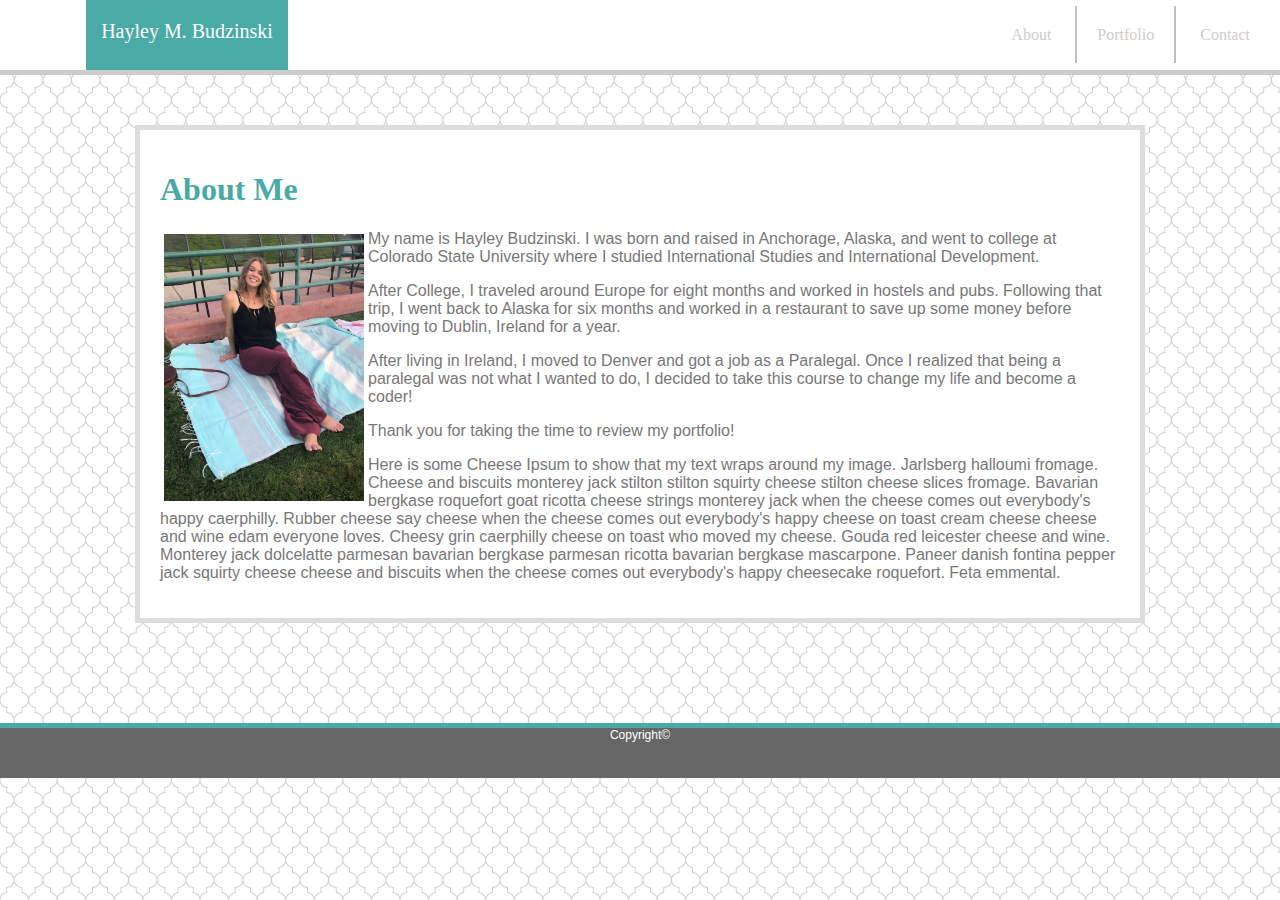
<file: index.html>
<!DOCTYPE html>
<html>
    <head>
        <html lang="en=US">
        <link rel="stylesheet" type="text/css" href="assets/css/style.css">
        <title>Hayley M. Budzinski</title>
    </head>

<body>
        <nav class="nav1">
            <ul>
                <li><a id="myname"> Hayley M. Budzinski</a></li>
                <li><a class="active" href="index.html">About</a></li>
                <li><a class="active" id="littlelines" href="portfolio.html">Portfolio</a></li>
                <li><a class="active" href="contact.html">Contact</a></li>
            </ul>
        </nav>        
    <div class="maininfo">
        <h1>About Me</h1>

        <section h2>
            <img src="./assets/images/Me.jpg" width="200" class="floatleft" alt= "Me">
            <p>My name is Hayley Budzinski. I was born and raised in Anchorage, Alaska, and went to college at Colorado State University where I studied International Studies and International Development.</p>
            <p>After College, I traveled around Europe for eight months and worked in hostels and pubs. Following that trip, I went back to Alaska for six months and worked in a restaurant to save up some money before moving to Dublin, Ireland for a year.</p>
            <p>After living in Ireland, I moved to Denver and got a job as a Paralegal. Once I realized that being a paralegal was not what I wanted to do, I decided to take this course to change my life and become a coder!</p>
            <p>Thank you for taking the time to review my portfolio!</p>
            <p>Here is some Cheese Ipsum to show that my text wraps around my image. Jarlsberg halloumi fromage. Cheese and biscuits monterey jack stilton stilton squirty cheese stilton cheese slices fromage. Bavarian bergkase roquefort goat ricotta cheese strings monterey jack when the cheese comes out everybody's happy caerphilly. Rubber cheese say cheese when the cheese comes out everybody's happy cheese on toast cream cheese cheese and wine edam everyone loves. Cheesy grin caerphilly cheese on toast who moved my cheese. Gouda red leicester cheese and wine. Monterey jack dolcelatte parmesan bavarian bergkase parmesan ricotta bavarian bergkase mascarpone. Paneer danish fontina pepper jack squirty cheese cheese and biscuits when the cheese comes out everybody's happy cheesecake roquefort. Feta emmental.</p>
        </section h2>
    </div>

    <footer>Copyright©</footer>

    </body>

</html>
</file>
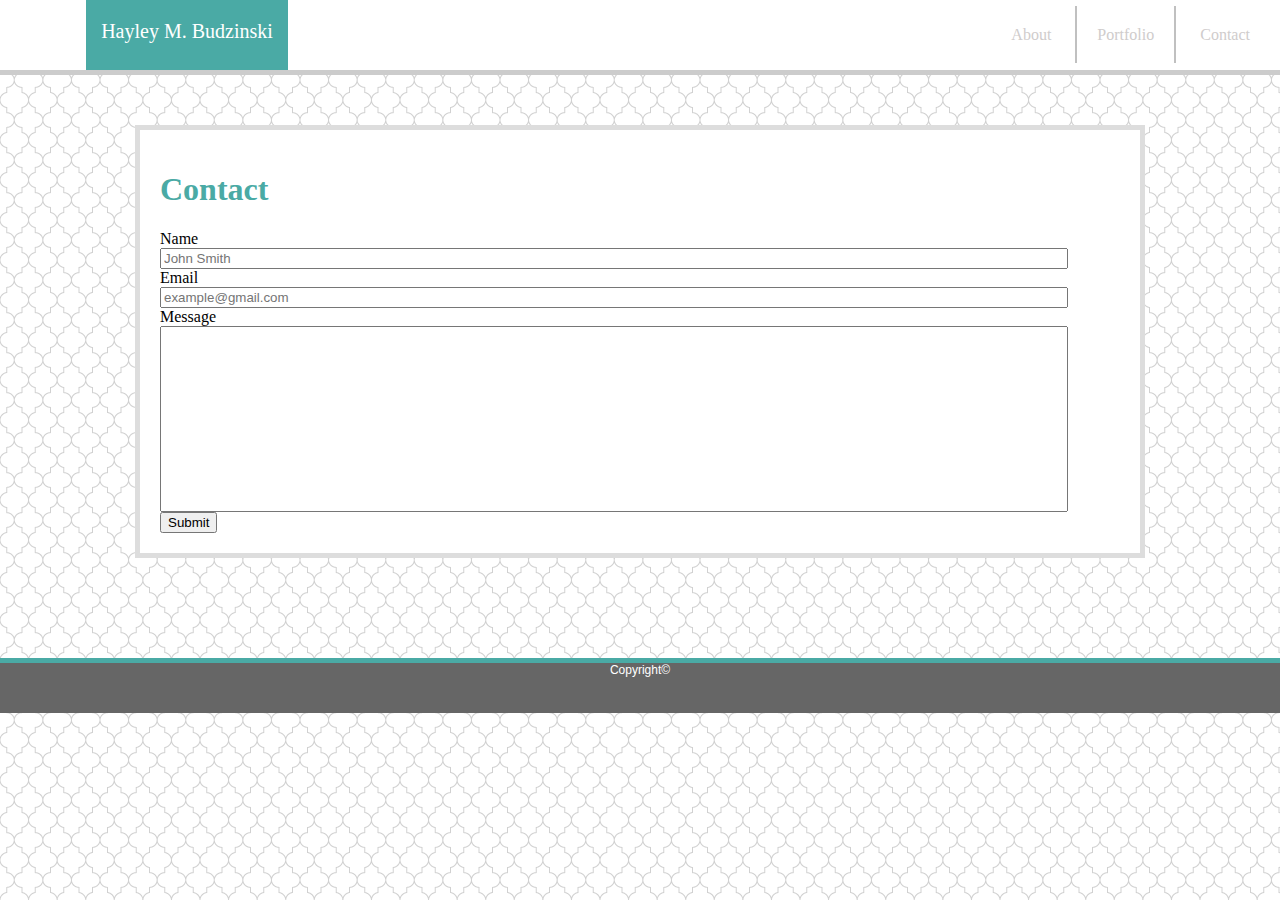
<file: contact.html>
<!DOCTYPE html>
<html>
    <head>
        <link rel="stylesheet" type="text/css" href="assets/css/style.css">
        <title>Hayley M. Budzinski</title>
    </head>

    <body>
        <nav class="nav1">
            <ul>
                <li><a id="myname"> Hayley M. Budzinski</a></li>
                <li><a class="active" href="index.html">About</a></li>
                <li><a class="active" id="littlelines" href="portfolio.html">Portfolio</a></li>
                <li><a class="active" href="contact.html">Contact</a></li>
            </ul>
        </nav>   

    <div class="maininfo">
        <h1>Contact</h1>

        Name
        <form action= "/submit name">
        <input id="name" type="text" placeholder="John Smith" required></form>
        Email
        <form action= "/submit email">
        <input id="email" type="text" placeholder="example@gmail.com" required></form>
        Message
        <form action= "/submit message">
        <input id="message" type="text" required></form>

        <button id="btn" type="Submit"> Submit</button></button>
    </div>

        <footer>Copyright©</footer>
        
    </body>

</html>
</file>
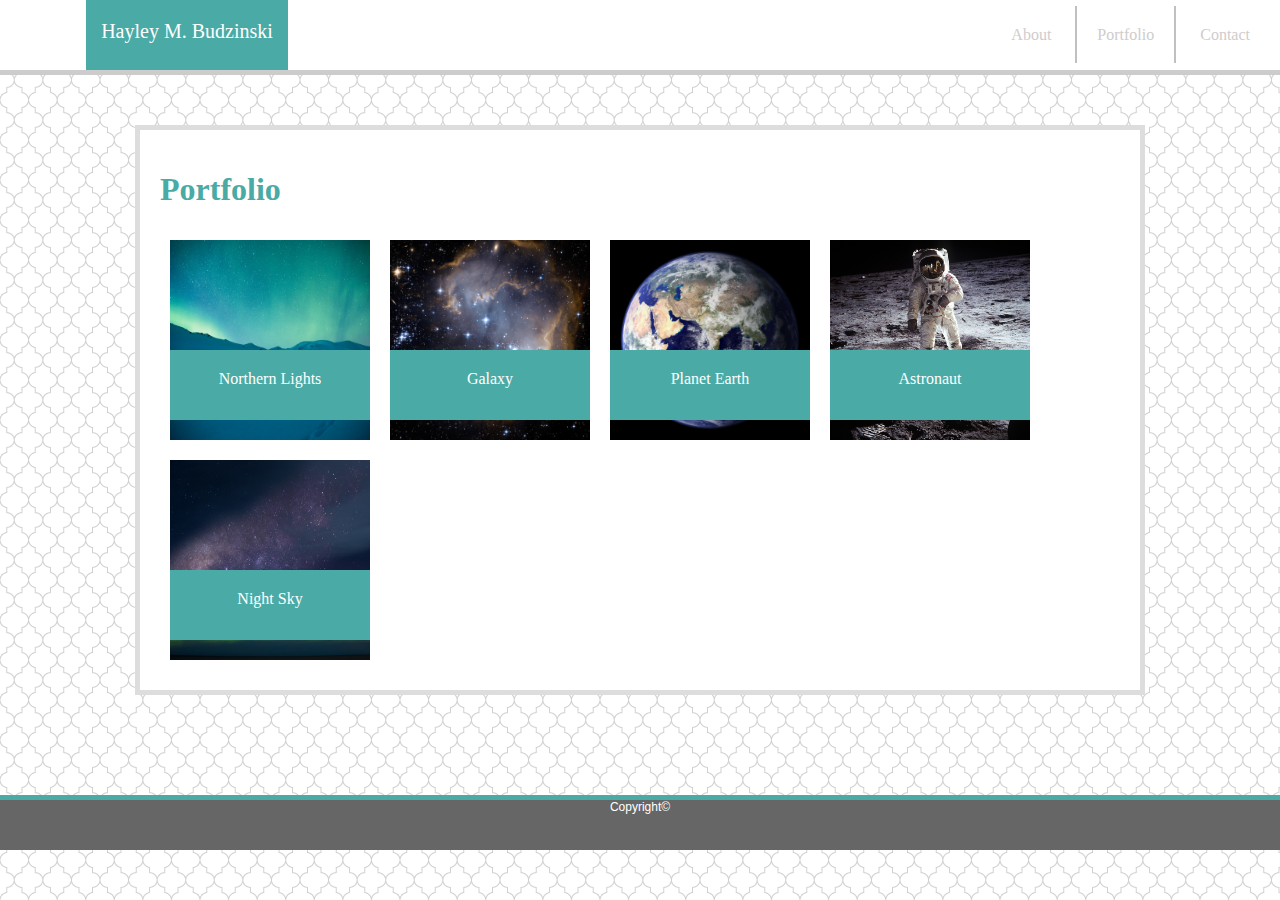
<file: portfolio.html>
<!DOCTYPE html>
<html>
    <head>
        <link rel="stylesheet" type="text/css" href="assets/css/style.css">
        <title>Hayley M. Budzinski</title>
    </head>

    <body>
        <header class="nav1">
            <ul>
                <li><a id="myname"> Hayley M. Budzinski</a></li>
                <li><a class="active" href="index.html">About</a></li>
                <li><a class="active" id="littlelines" href="portfolio.html">Portfolio</a></li>
                <li><a class="active" href="contact.html">Contact</a></li>
            </ul>
        </header>

    <div class="maininfo">
        <h1>Portfolio</h1>

        <div class="container">
            <div class= "box a">Northern Lights</div>
            <div class= "box a1"><img src="./assets/images/bird-s-eye-view.jpg" width=200 height=200 alt="darkblur"></div>
        </div>

        <div class="container">
            <div class= "box b">Galaxy</div>
            <div class= "box b1"><img src="./assets/images/astronomy-constellation-cosmos.jpg" width=200 height=200 alt="stars"></div>
        </div>

        <div class="container">
            <div class= "box c">Planet Earth</div>
            <div class= "box c1"><img src="./assets/images/blue-planet.jpg" width=200 height=200 alt="earth"></div>    
        </div>

        <div class="container">
            <div class= "box d">Astronaut</div>
            <div class= "box d1"><img src="./assets/images/apollo-astronaut-landin.jpg" width=200 height=200 alt="astronaut"></div>
        </div>

        <div class="container">
            <div class= "box e">Night Sky</div>
            <div class= "box e1"><img src="./assets/images/beautiful-cosmos-galaxy-262662.jpg" width=200 height=200 alt="tree"></div>
        </div>
    </div>

    <footer>Copyright©</footer>

    </body>

</html>
</file>
<file: assets/css/style.css>
body {
    background-image: url("../images/hotel-wallpaper.png");
    margin: 0;
    overflow: scroll;
    position: relative;
}

.maininfo {
    padding: 20px;
    background-color: #ffffff;
    position: static;
    width: 960px;
    text-align: left;
    margin: 0 auto;
    margin-top: 50px;
    margin-bottom:100px;
    border: solid 5px #dddddd;
    overflow: auto;
}

.nav1 {
    list-style-type: none;
    margin: 0;
    padding: 10px;
    overflow: hidden;
    background-color: #ffffff;
    text-align: right;
    width: calc(100% - 20px);
    position: relative;
    top: 0;
    left: 0;
    border-bottom: solid 5px #cccccc;
    font-family: 'Georgia', Times, 'Times New Roman', serif;
}

#myname {
    width: 15%;
    background-color: #4aaaa5;
    Color: white;
    text-align: center;
    padding-top: 20px;
    padding-left: 5px;
    padding-right: 5px;
    height: 50px;
    bottom: 0;
    left: 0;
    top: 0;
    margin-left: 86px;
    margin-top: auto;
    float: left;
    position: absolute;
    font-family: 'Georgia', Times, 'Times New Roman', serif;
    font-size: 20px;
    overflow: auto;
}

.active {
    background-color: white;
    padding: 20px;
    color: rgb(207, 204, 204);
    text-decoration: none;
}

li {
    display: inline;
}

#littlelines {
    border-right: solid 2px rgb(192, 192, 192);
    border-left: solid 2px  rgb(192, 192, 192);
}

a:hover {
    background-color: rgb(240, 240, 240);
}

h1 {
    color: #4aaaa5;
    font-family: 'Georgia', Times, 'Times New Roman', serif;
}

img.floatleft {
    float: left;
    margin: 4px;
}

p {
    text-align: none; 
    font-family: 'Arial', 'Helvetica Neue', Helvetica, sans-serif;
    color: #777777
}

footer {
    width: 100%;
    bottom: 0;
    margin: 0;
    left: 0;
    background-color: #666666;
    width: 100%;
    height: 50px;
    text-align: center;
    font-family: 'Arial', 'Helvetica Neue', Helvetica, sans-serif;
    font-size: 12px;
    color: white;
    border-top: solid 5px #4aaaa5;
}

#border {
    border-right: solid 1px rgb(112, 111, 111);
}

#name, #email {
    width: 900px;
}

#message {
    width: 900px;
    height: 180px;
}

.container {
    position: relative;
    width: 200px;
    height:200px;
    float: left;
    margin: 10px;
}

.box{
    display: inline;
}

.a, .b, .c, .d, .e {
    bottom: 20px;
    width: 200px;
    height: 50px;
    padding-top: 20px;
    background-color:  #4aaaa5;
    text-align: center;
    font-family: 'Georgia', Times, 'Times New Roman', serif;
    color: white;
    position: absolute;

}
</file>
